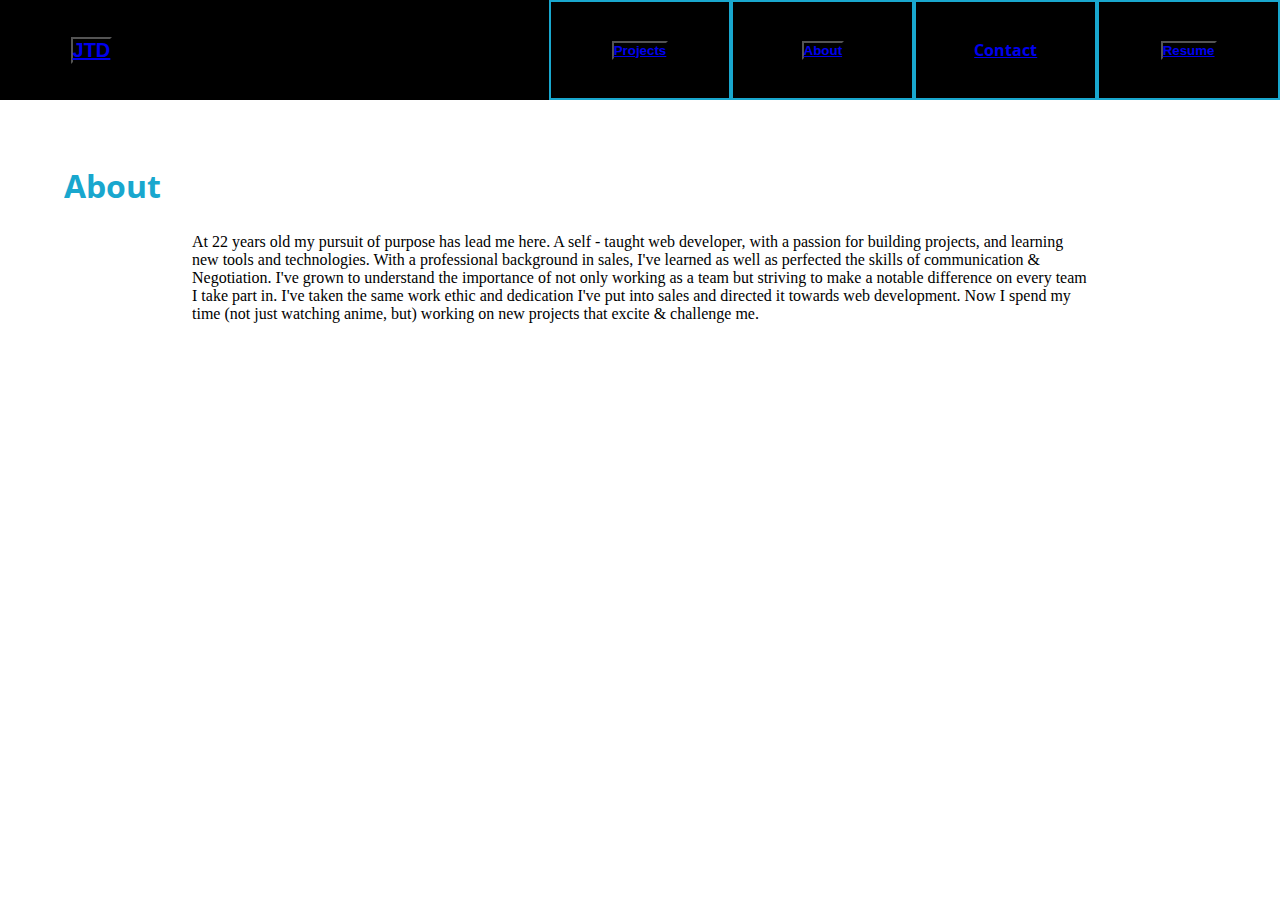
<file: about.html>
<!DOCTYPE html>
<html lang="en">
<head>
    <meta charset="UTF-8">
    <meta http-equiv="X-UA-Compatible" content="IE=edge">
    <meta name="viewport" content="width=device-width, initial-scale=1.0">
    <link rel="icon" type="image/x-icon" href="./Static/images/favicon/favicon (1).ico">
    <link rel="stylesheet" href="./Static/style.css">
    <link href="https://cdn.jsdelivr.net/npm/bootstrap@5.3.0-alpha3/dist/css/bootstrap.min.css" rel="stylesheet" integrity="sha384-KK94CHFLLe+nY2dmCWGMq91rCGa5gtU4mk92HdvYe+M/SXH301p5ILy+dN9+nJOZ" crossorigin="anonymous">
    <title>Jonathan T Desir</title>
</head>
<body>
    <!-- Nav bar section -->
    <nav class="nav-grid-container">
        
        <div class="grid-item">
            <button class="nav-highlight w-100 h-100">
                <h2><a href="./index.html" class="nav-link">JTD</a></h2>
            </button>
        </div>

        <div class="grid-item">
        
        </div>

        <div class="grid-item nav-group">
            <button class="nav-highlight w-100 h-100"> 
                <h4> <a href="./projects.html" class="nav-link">Projects</a> </h4>
            </button>
        </div>

        <div class="grid-item nav-group">
            <button class="w-100 h-100">
                <h4><a href="./about.html" class="nav-link">About</a></h4>
            </button>
        </div>

        <div class="grid-item nav-group">
            <h4 class="nav-highlight"> 
                <a href="./contact.html" class="nav-link">Contact</a>
            </h4>
        </div>

        <div class="grid-item nav-group">
            <button class="w-100 h-100">
                <h4><a href="./resume.html" class="nav-link">Resume</a></h4>
            </button>
        </div>

    </nav>

    <div id="about-section">
        
        <h1 id="about-heading">About</h1>
        
        <p id="about-body" class="">At 22 years old my pursuit of purpose has lead me here.
            A self - taught web developer, with a passion for building 
            projects, and learning new tools and technologies. With a
            professional background in sales, I've learned as well as
            perfected the skills of communication & Negotiation. I've
            grown to understand the importance of  not only working 
            as a team but striving to make a notable difference
            on every team I take part in. I've taken the same work ethic
            and dedication I've put into sales and directed it towards 
            web development. Now I spend my time (not just watching
            anime, but) working on new projects that excite & challenge
            me.
        </p>
    </div>
    
    
</body>
</html>
</file>
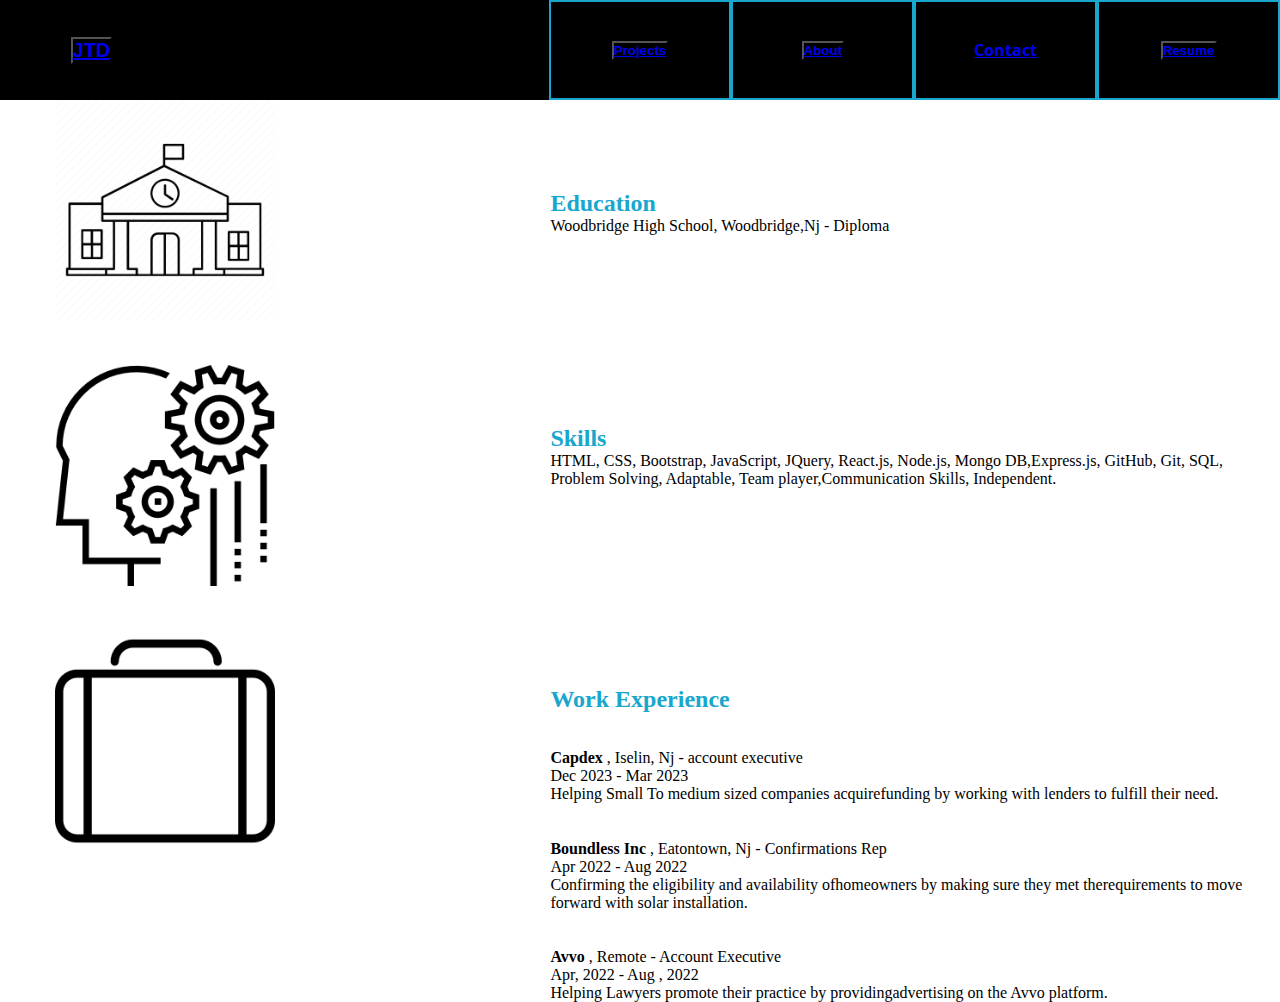
<file: resume.html>
<!DOCTYPE html>
<html lang="en">
<head>
    <meta charset="UTF-8">
    <meta http-equiv="X-UA-Compatible" content="IE=edge">
    <meta name="viewport" content="width=device-width, initial-scale=1.0">
    <link rel="icon" type="image/x-icon" href="./Static/images/favicon/favicon (1).ico">
    <link rel="stylesheet" href="./Static/style.css">
    <link href="https://cdn.jsdelivr.net/npm/bootstrap@5.3.0-alpha3/dist/css/bootstrap.min.css" rel="stylesheet" integrity="sha384-KK94CHFLLe+nY2dmCWGMq91rCGa5gtU4mk92HdvYe+M/SXH301p5ILy+dN9+nJOZ" crossorigin="anonymous">
    <title>Jonathan T Desir</title>
</head>
<body>

    <!-- Nav bar section -->
    <nav class="nav-grid-container">
        
        <div class="grid-item">
            <button class="nav-highlight w-100 h-100">
                <h2><a href="./index.html" class="nav-link">JTD</a></h2>
            </button>
        </div>

        <div class="grid-item">
        
        </div>

        <div class="grid-item nav-group">
            <button class="nav-highlight w-100 h-100"> 
                <h4> <a href="./projects.html" class="nav-link">Projects</a> </h4>
            </button>
        </div>

        <div class="grid-item nav-group">
            <button class="w-100 h-100">
                <h4><a href="./about.html" class="nav-link">About</a></h4>
            </button>
        </div>

        <div class="grid-item nav-group">
            <h4 class="nav-highlight"> 
                <a href="./contact.html" class="nav-link">Contact</a>
            </h4>
        </div>

        <div class="grid-item nav-group">
            <button class="w-100 h-100">
                <h4><a href="./resume.html" class="nav-link">Resume</a></h4>
            </button>
        </div>

    </nav>
    
    <section class="resume-sections" id="education">
        <!-- Education Icon Section -->
        <div class="resume-icon-containers">

        <img src="./Static/images/Stock_Images/Icons/School_Icon.png" alt="school icon">

        </div>

        <!-- Education text-section -->
        <div class="resume-text-containers" id="edu-text">

            <h2>Education</h2>

            <p>Woodbridge High School, Woodbridge,Nj - Diploma</p>

        </div>

    </section>

    <section class="resume-sections" id="skills">

        <!-- Skills Icon Section -->
        <div class="resume-icon-containers">
            <img class="space-top" src="./Static/images/Stock_Images/Icons/Skills_Icon.png" alt="">
        </div>
        <!-- Skills Text Section -->
        <div class="resume-text-containers">
            <h2>Skills</h2>

            <p>HTML, CSS, Bootstrap, JavaScript, JQuery, React.js, Node.js, Mongo DB,Express.js, GitHub, Git, SQL, Problem Solving, Adaptable, Team player,Communication Skills, Independent.</p>
        </div>
    </section>

    <section class="resume-sections" id="work-experience">
        
        <!-- Work Experience Icon Section -->
        <div class="resume-icon-containers">
            <img class="space-top" src="./Static/images/Stock_Images/Icons/Work_experience_Icon.png" alt="">
        </div>

        <!-- Work Experience Text Section -->
        <div class="resume-text-containers space-top">
            <h2>Work Experience</h2>

            <div class="exp-par">
                
                <p><span class="company">Capdex</span> , Iselin, Nj - account executive</p>

                <p>Dec 2023 - Mar 2023</p>

                <p>Helping Small To medium sized companies acquirefunding by working with lenders to fulfill their need.</p>

            </div>
            
            <div class="exp-par">
                
                <p><span class="company">Boundless Inc</span> , Eatontown, Nj - Confirmations Rep</p>

                <p>Apr 2022 - Aug 2022</p>

                <p>Confirming the eligibility and availability ofhomeowners by making sure they met therequirements to move forward with solar installation.</p>

            </div>
            
            <div class="exp-par">
                
                <p><span class="company">Avvo</span> , Remote - Account Executive</p>

                <p>Apr, 2022 - Aug , 2022</p>

                <p>Helping Lawyers promote their practice by providingadvertising on the Avvo platform.</p>

            </div>

            
        </div>
    </section>
</body>
</html>
</file>
<file: Static/style.css>
@import url('https://fonts.googleapis.com/css2?family=Open+Sans&display=swap');
@import url('https://fonts.googleapis.com/css2?family=Open+Sans:wght@300;400&display=swap');

/* Nav Bar Styling */
*{
    margin: 0px;
    padding: 0px;
}


.nav-grid-container{
    display: grid;
    grid-template-columns: 1fr 2fr 1fr 1fr 1fr 1fr;
    grid-template-rows: 100px;
    background-color: black;
}

button{
    background: black;
    color:#F6F1F1;
}

.grid-item{
    
    display: flex;
    align-items: center;
    justify-content: center;
    font-family: 'Open Sans', sans-serif;
    color: #F6F1F1;
}

.nav-link{
    list-style: none;
}
.nav-group{
    border:2px solid #19A7CE ;
}

.nav-highlight{
    color: #19A7CE;
}

/* Media Query for navbar */

@media screen and (max-width:820px){
    .nav-grid-container{
        display: grid;
        grid-template-columns: 1fr;
        grid-template-rows: 100px 0px 75px 75px 75px 75px;
        background-color: black;
    }
}

/* Header  */
#welcome-heading{
    display: flex;
    height: 60vh;
}

#gif-container{
    display: flex;
    justify-content: center;
    align-items: center;
    width: 43%;
}

#gif{
    border-radius: 30px;
    width: 50%;
    height: 50%;
}


#heading-text{
    width:57%;
    display: flex;
    justify-content: center;
    align-items: center;
}

/* Header Media query section for screens under 1100 */

@media screen and (max-width:912px){
    #welcome-heading{
        flex-direction: column;
        
    }

    #gif-container{
        display: flex;
        justify-content: center;
        align-items: center;
        width: 100%;
        padding-top: 10%;
        padding-bottom: 10%;
    }

    #gif{
        /* border-radius: 15px; */
        width: 50%;
        height: 100%;
    }

    #heading-text{
        text-align: center;
        /* align-items: center; */
        width:100%;
    }
}

/* Hero Section styling*/
#Hero{
display: flex;
width: 100%;
}

#hero-img{
    display: flex;
    justify-content: center;
    align-items: center;
    width: 43%;
}

#hero-text{
    display: flex;
    justify-content: center;
    align-items: center;
    text-align: center;
    width:57%;
}

#headshot{
    width:50%;
    height:100%;
    border-radius: 30px;
}

#hero-description{
    color:#19A7CE;
    font-family: 'Open Sans', sans-serif;
    font-weight: 300;
}

/* Media Query For Hero section */

@media screen and (max-width:912px) {
    #Hero{
        flex-direction: column;
        align-items: center;
    }
    
    #hero-img{
        padding-bottom: 10%;
        width: 100%;
    }

    #hero-description{
        padding-bottom: 10%;
    }
}

/* Contact Page Styling */

.linked{
    text-decoration: none;
    color: #19A7CE;
}

#contact-list{
    list-style: none;
    padding-left: 10%;
    padding-top:2%;
}

#contact-header{
    font-family: 'Open Sans', sans-serif;
    padding-left: 5%;
    padding-top:5%;
}

#contact-container{

}

/* Contact Media Query */
@media screen and (max-width:912px){
    #contact-container{
        display:flex;
        flex-direction: column;
        align-items: center;
    }
}


/* About section styling */

#about-section{
    height: 80vh;
}

#about-heading{
    font-family: 'Open Sans', sans-serif;
    color:#19A7CE;
    padding-left: 5%;
    padding-top:5%;
}

#about-body{
    padding-left: 5%;
    padding-top: 2%;
}

#about-body {
    padding-left:15%;
    padding-right:15%;
}

/* Media Query for About page */

@media screen and (max-width :912px){
    #about-section{
        display: flex;
        align-items: center;
        flex-direction: column;
    }

    #about-body {
        padding-left:25%;
        padding-right:25%;
    }

}

/* Project Page styling */

#projects-heading{
    font-family: 'Open Sans', sans-serif;
    padding-left: 5%;
    padding-top: 5%;
    padding-bottom: 2%;
}

#projects-list{
    padding-left: 7.5%;
}



.projects-links{
    text-decoration: none;
    color:#19A7CE;
}
/* Projects Page Media Query */
@media screen and (max-width :912px){
    #project-container{
        display: flex;
        align-items: center;
        flex-direction: column;
    }
}

/* Resume Styling Section */

.resume-sections{
    display: flex;
    /* border: 2px dotted red; */
}

.resume-icon-containers{
    /* border: 2px dotted black; */
    width:43%;
}

.resume-icon-containers > img{
    width:40%;
    margin-left: 10%;
}
.resume-text-containers{
    display: flex;
    flex-direction: column;
    justify-content: center;
    align-items: start;
    /* border: 2px dotted black; */
    width:57%;
}
.resume-text-containers > h2{
    color: #19A7CE;
}

.exp-par{
    padding-top: 5%;
}

.company{
    font-weight: bold;
}

.space-top{
    padding-top:7.5%;
}


/* Resume Media Query Section */

@media screen and (max-width:912px) {
    .resume-sections{
        flex-direction: column;
        align-items: center;
    }

    .resume-icon-containers{
        display:flex;
        justify-content: center;
    }

    .resume-text-containers{
        text-align: center;
    }

    .resume-text-containers > h2{
        
        width: 100%;
    }
}
</file>
